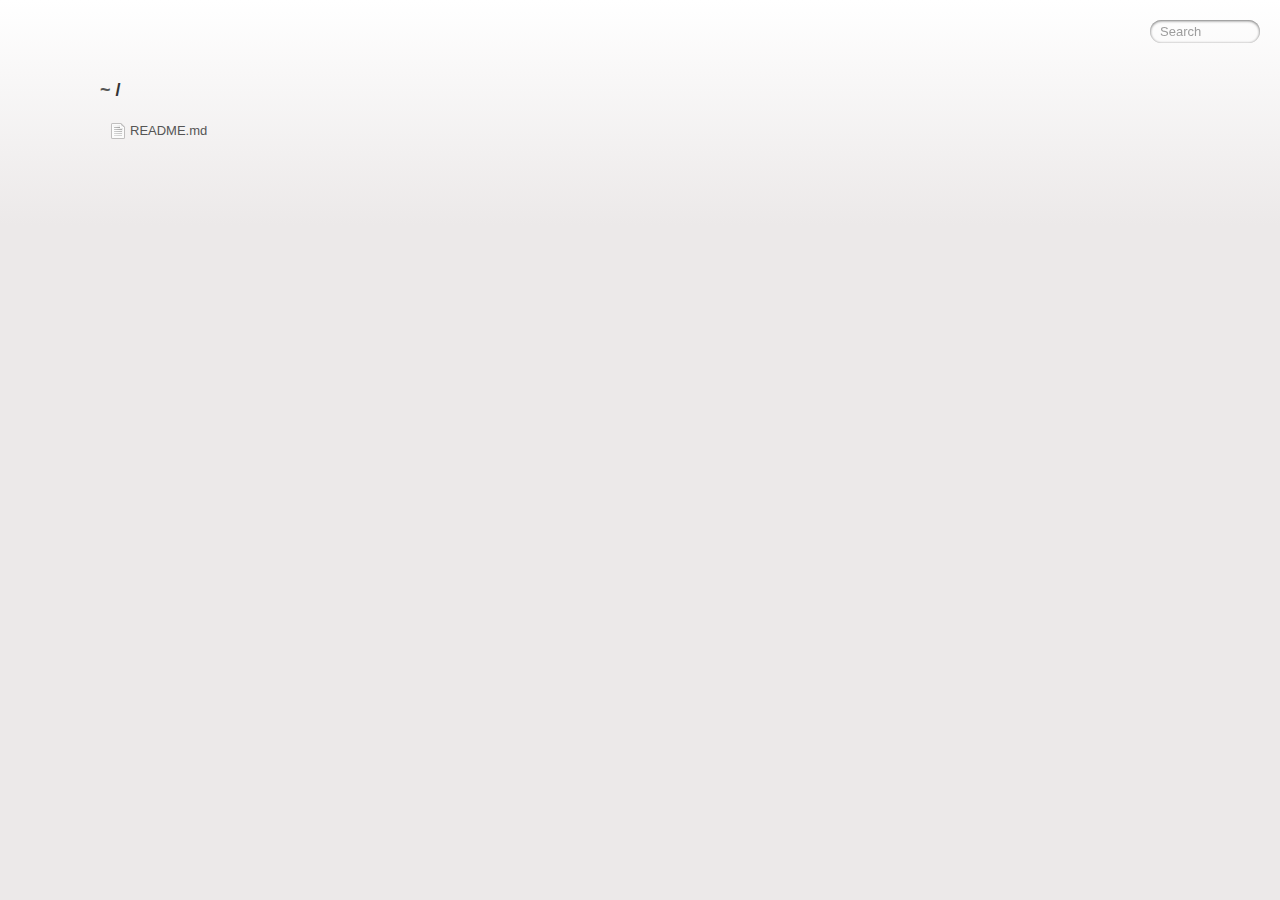
<file: listing directory _.html>
<!DOCTYPE html>
<!-- saved from url=(0022)http://127.0.0.1:5500/ -->
<html><head><meta http-equiv="Content-Type" content="text/html; charset=UTF-8">
     
    <meta name="viewport" content="width=device-width, initial-scale=1.0, maximum-scale=1.0, user-scalable=no">
    <title>listing directory /</title>
    <style>* {
  margin: 0;
  padding: 0;
  outline: 0;
}

body {
  padding: 80px 100px;
  font: 13px "Helvetica Neue", "Lucida Grande", "Arial";
  background: #ECE9E9 -webkit-gradient(linear, 0% 0%, 0% 100%, from(#fff), to(#ECE9E9));
  background: #ECE9E9 -moz-linear-gradient(top, #fff, #ECE9E9);
  background-repeat: no-repeat;
  color: #555;
  -webkit-font-smoothing: antialiased;
}
h1, h2, h3 {
  font-size: 22px;
  color: #343434;
}
h1 em, h2 em {
  padding: 0 5px;
  font-weight: normal;
}
h1 {
  font-size: 60px;
}
h2 {
  margin-top: 10px;
}
h3 {
  margin: 5px 0 10px 0;
  padding-bottom: 5px;
  border-bottom: 1px solid #eee;
  font-size: 18px;
}
ul li {
  list-style: none;
}
ul li:hover {
  cursor: pointer;
  color: #2e2e2e;
}
ul li .path {
  padding-left: 5px;
  font-weight: bold;
}
ul li .line {
  padding-right: 5px;
  font-style: italic;
}
ul li:first-child .path {
  padding-left: 0;
}
p {
  line-height: 1.5;
}
a {
  color: #555;
  text-decoration: none;
}
a:hover {
  color: #303030;
}
#stacktrace {
  margin-top: 15px;
}
.directory h1 {
  margin-bottom: 15px;
  font-size: 18px;
}
ul#files {
  width: 100%;
  height: 100%;
  overflow: hidden;
}
ul#files li {
  float: left;
  width: 30%;
  line-height: 25px;
  margin: 1px;
}
ul#files li a {
  display: block;
  height: 25px;
  border: 1px solid transparent;
  -webkit-border-radius: 5px;
  -moz-border-radius: 5px;
  border-radius: 5px;
  overflow: hidden;
  white-space: nowrap;
}
ul#files li a:focus,
ul#files li a:hover {
  background: rgba(255,255,255,0.65);
  border: 1px solid #ececec;
}
ul#files li a.highlight {
  -webkit-transition: background .4s ease-in-out;
  background: #ffff4f;
  border-color: #E9DC51;
}
#search {
  display: block;
  position: fixed;
  top: 20px;
  right: 20px;
  width: 90px;
  -webkit-transition: width ease 0.2s, opacity ease 0.4s;
  -moz-transition: width ease 0.2s, opacity ease 0.4s;
  -webkit-border-radius: 32px;
  -moz-border-radius: 32px;
  -webkit-box-shadow: inset 0px 0px 3px rgba(0, 0, 0, 0.25), inset 0px 1px 3px rgba(0, 0, 0, 0.7), 0px 1px 0px rgba(255, 255, 255, 0.03);
  -moz-box-shadow: inset 0px 0px 3px rgba(0, 0, 0, 0.25), inset 0px 1px 3px rgba(0, 0, 0, 0.7), 0px 1px 0px rgba(255, 255, 255, 0.03);
  -webkit-font-smoothing: antialiased;
  text-align: left;
  font: 13px "Helvetica Neue", Arial, sans-serif;
  padding: 4px 10px;
  border: none;
  background: transparent;
  margin-bottom: 0;
  outline: none;
  opacity: 0.7;
  color: #888;
}
#search:focus {
  width: 120px;
  opacity: 1.0; 
}

/*views*/
#files span {
  display: inline-block;
  overflow: hidden;
  text-overflow: ellipsis;
  text-indent: 10px;
}
#files .name {
  background-repeat: no-repeat;
}
#files .icon .name {
  text-indent: 28px;
}

/*tiles*/
.view-tiles .name {
  width: 100%;
  background-position: 8px 5px;
}
.view-tiles .size,
.view-tiles .date {
  display: none;
}

/*details*/
ul#files.view-details li {
  float: none;
  display: block;
  width: 90%;
}
ul#files.view-details li.header {
  height: 25px;
  background: #000;
  color: #fff;
  font-weight: bold;
}
.view-details .header {
  border-radius: 5px;
}
.view-details .name {
  width: 60%;
  background-position: 8px 5px;
}
.view-details .size {
  width: 10%;
}
.view-details .date {
  width: 30%;
}
.view-details .size,
.view-details .date {
  text-align: right;
  direction: rtl;
}

/*mobile*/
@media (max-width: 768px) {
  body {
    font-size: 13px;
    line-height: 16px;
    padding: 0;
  }
  #search {
    position: static;
    width: 100%;
    font-size: 2em;
    line-height: 1.8em;
    text-indent: 10px;
    border: 0;
    border-radius: 0;
    padding: 10px 0;
    margin: 0;
  }
  #search:focus {
    width: 100%;
    border: 0;
    opacity: 1;
  }
  .directory h1 {
    font-size: 2em;
    line-height: 1.5em;
    color: #fff;
    background: #000;
    padding: 15px 10px;
    margin: 0;
  }
  ul#files {
    border-top: 1px solid #cacaca;
  }
  ul#files li {
    float: none;
    width: auto !important;
    display: block;
    border-bottom: 1px solid #cacaca;
    font-size: 2em;
    line-height: 1.2em;
    text-indent: 0;
    margin: 0;
  }
  ul#files li:nth-child(odd) {
    background: #e0e0e0;
  }
  ul#files li a {
    height: auto;
    border: 0;
    border-radius: 0;
    padding: 15px 10px;
  }
  ul#files li a:focus,
  ul#files li a:hover {
    border: 0;
  }
  #files .header,
  #files .size,
  #files .date {
    display: none !important;
  }
  #files .name {
    float: none;
    display: inline-block;
    width: 100%;
    text-indent: 0;
    background-position: 0 50%;
  }
  #files .icon .name {
    text-indent: 41px;
  }
}
#files .icon-text .name {
  background-image: url([data-uri]);
}
</style>
    <script>
      function $(id){
        var el = 'string' == typeof id
          ? document.getElementById(id)
          : id;

        el.on = function(event, fn){
          if ('content loaded' == event) {
            event = window.attachEvent ? "load" : "DOMContentLoaded";
          }
          el.addEventListener
            ? el.addEventListener(event, fn, false)
            : el.attachEvent("on" + event, fn);
        };

        el.all = function(selector){
          return $(el.querySelectorAll(selector));
        };

        el.each = function(fn){
          for (var i = 0, len = el.length; i < len; ++i) {
            fn($(el[i]), i);
          }
        };

        el.getClasses = function(){
          return this.getAttribute('class').split(/\s+/);
        };

        el.addClass = function(name){
          var classes = this.getAttribute('class');
          el.setAttribute('class', classes
            ? classes + ' ' + name
            : name);
        };

        el.removeClass = function(name){
          var classes = this.getClasses().filter(function(curr){
            return curr != name;
          });
          this.setAttribute('class', classes.join(' '));
        };

        return el;
      }

      function search() {
        var str = $('search').value.toLowerCase();
        var links = $('files').all('a');

        links.each(function(link){
          var text = link.textContent.toLowerCase();

          if ('..' == text) return;
          if (str.length && ~text.indexOf(str)) {
            link.addClass('highlight');
          } else {
            link.removeClass('highlight');
          }
        });
      }

      $(window).on('content loaded', function(){
        $('search').on('keyup', search);
      });
    </script>
  </head>
  <body class="directory">
    <input id="search" type="text" placeholder="Search" autocomplete="off">
    <div id="wrapper">
      <h1><a href="http://127.0.0.1:5500/">~</a> / </h1>
      <ul id="files" class="view-tiles"><li><a href="http://127.0.0.1:5500/README.md" class="icon icon icon-md icon-text" title="README.md"><span class="name">README.md</span><span class="size">34</span><span class="date">3/27/2023 2:52:36 PM</span></a></li></ul>
    </div>
  
</body></html>
</file>
